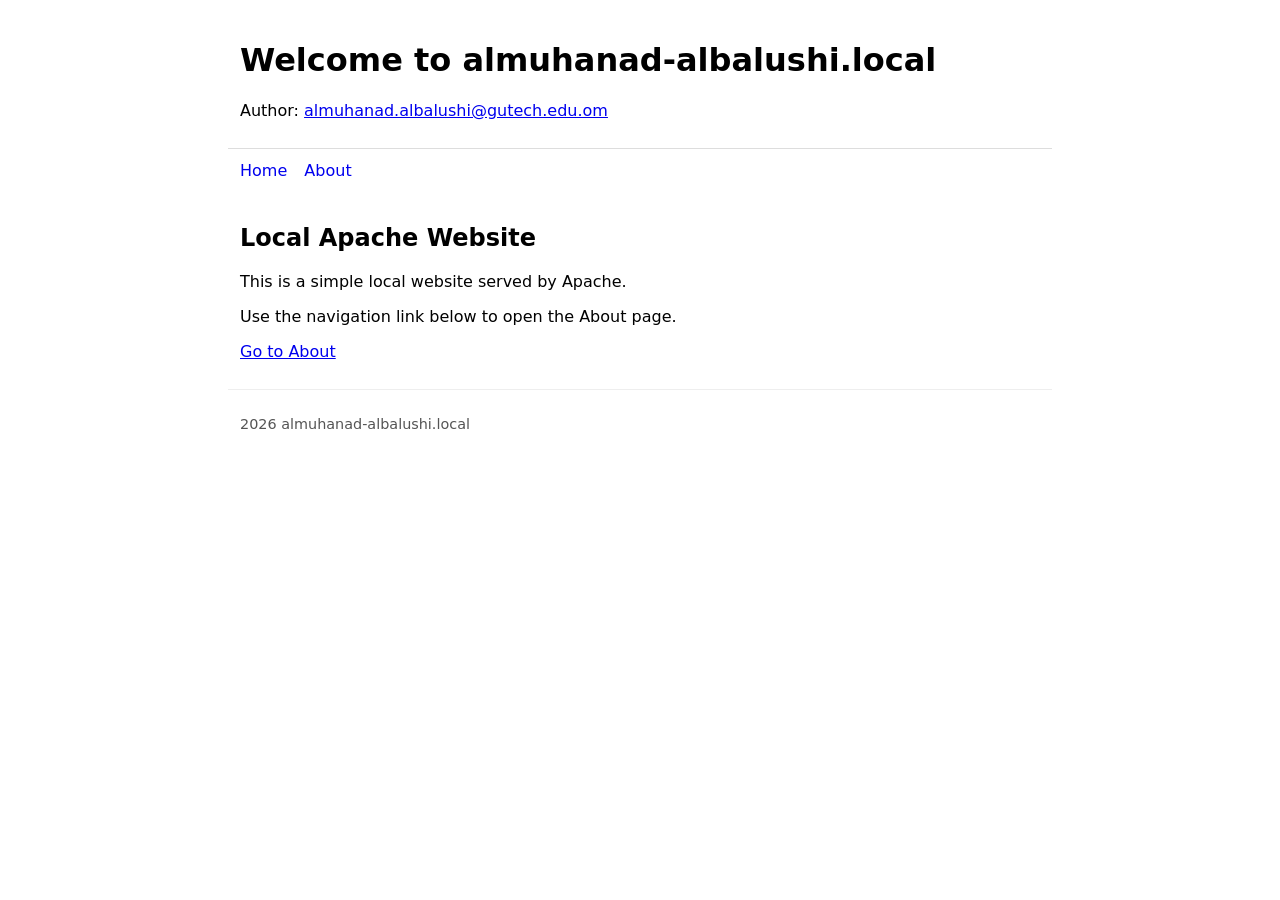
<file: almuhanad-albalushi.local/index.html>
<!doctype html>
<html lang="en">
<head>
<meta charset="utf-8" />
<title>Home almuhanad-albalushi.local</title>
<link rel="stylesheet" href="styles.css" />
</head>
<body>
<header>
<h1>Welcome to almuhanad-albalushi.local</h1>
<p>Author: <a href="mailto: almuhanad.albalushi@gutech.edu.om">almuhanad.albalushi@gutech.edu.om</a></p>
</header>
<nav>
<a href="index.html">Home</a>
<a href="about.html">About</a>
</nav>
<main>
<h2>Local Apache Website</h2>
<p>This is a simple local website served by Apache.</p>
<p>Use the navigation link below to open the About page.</p>
<p><a href="about.html">Go to About </a></p>
</main>
<footer>
<p> 2026 almuhanad-albalushi.local</p>
</footer>
</body>
</html>
</file>
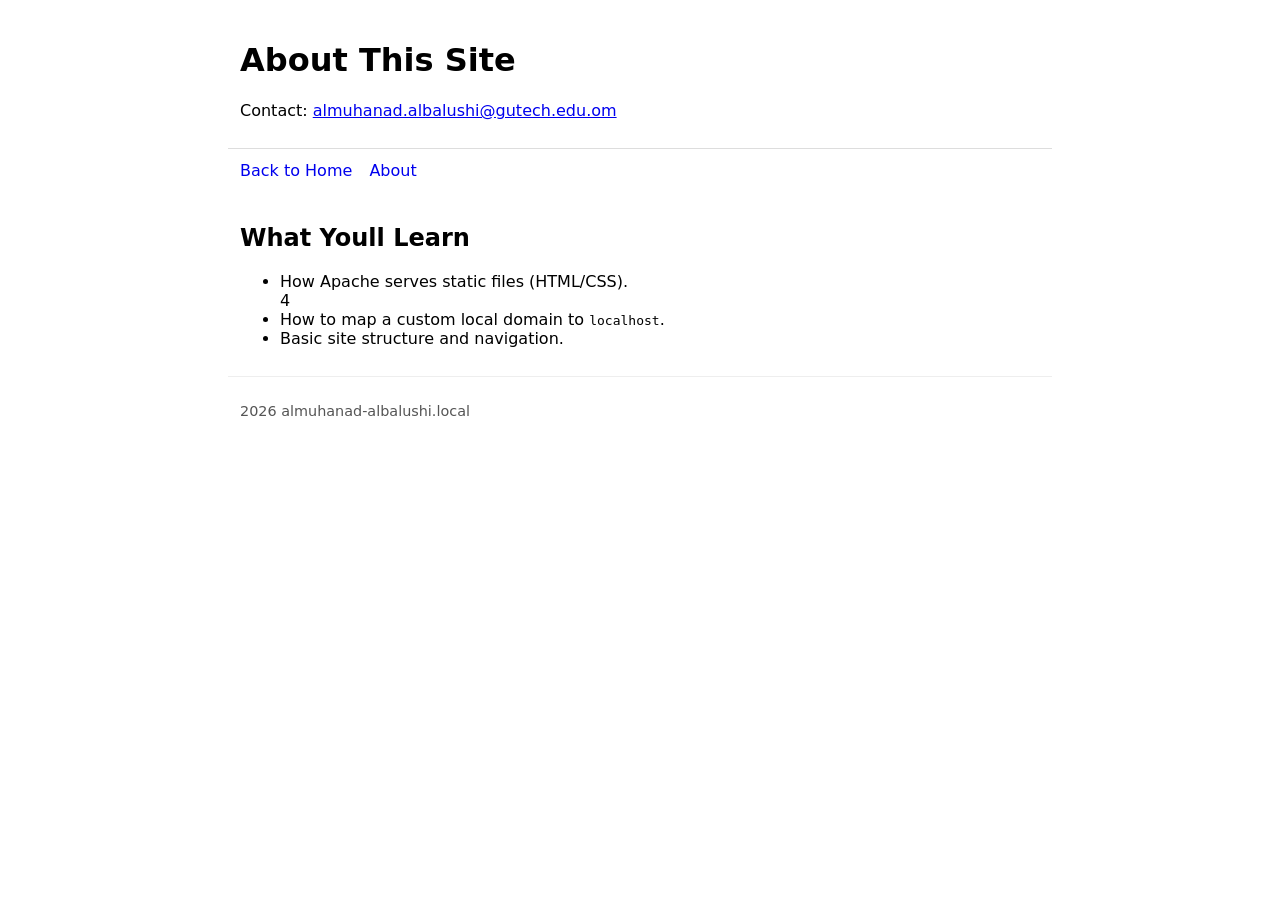
<file: almuhanad-albalushi.local/about.html>
<!doctype html>
<html lang="en">
<head>
<meta charset="utf-8" />
<title>About almuhanad-albalushi.local</title>
<link rel="stylesheet" href="styles.css" />
</head>
<body>
<header>
<h1>About This Site</h1>
<p>Contact: <a href="mailto:almuhanad.albalushi@gutech.edu.om">almuhanad.albalushi@gutech.edu.om</a></p>
</header>
<nav>
<a href="index.html"> Back to Home</a>
<a href="about.html">About</a>
</nav>
<main>
<h2>What Youll Learn</h2>
<ul>
<li>How Apache serves static files (HTML/CSS).</li>
4
<li>How to map a custom local domain to <code>localhost</code>.</li>
<li>Basic site structure and navigation.</li>
</ul>
</main>
<footer>
<p> 2026 almuhanad-albalushi.local</p>
</footer>
</body>
</html>
</file>
<file: almuhanad-albalushi.local/styles.css>
:root { font-family: system-ui, Arial, sans-serif; }
header, nav, main, footer { max-width: 800px; margin: 0 auto; padding: 12px; }
header { border-bottom: 1px solid #ddd; }
nav a { margin-right: 12px; text-decoration: none; }
nav a:hover { text-decoration: underline; }
footer { border-top: 1px solid #eee; font-size: 0.9rem; color: #555; }
</file>
